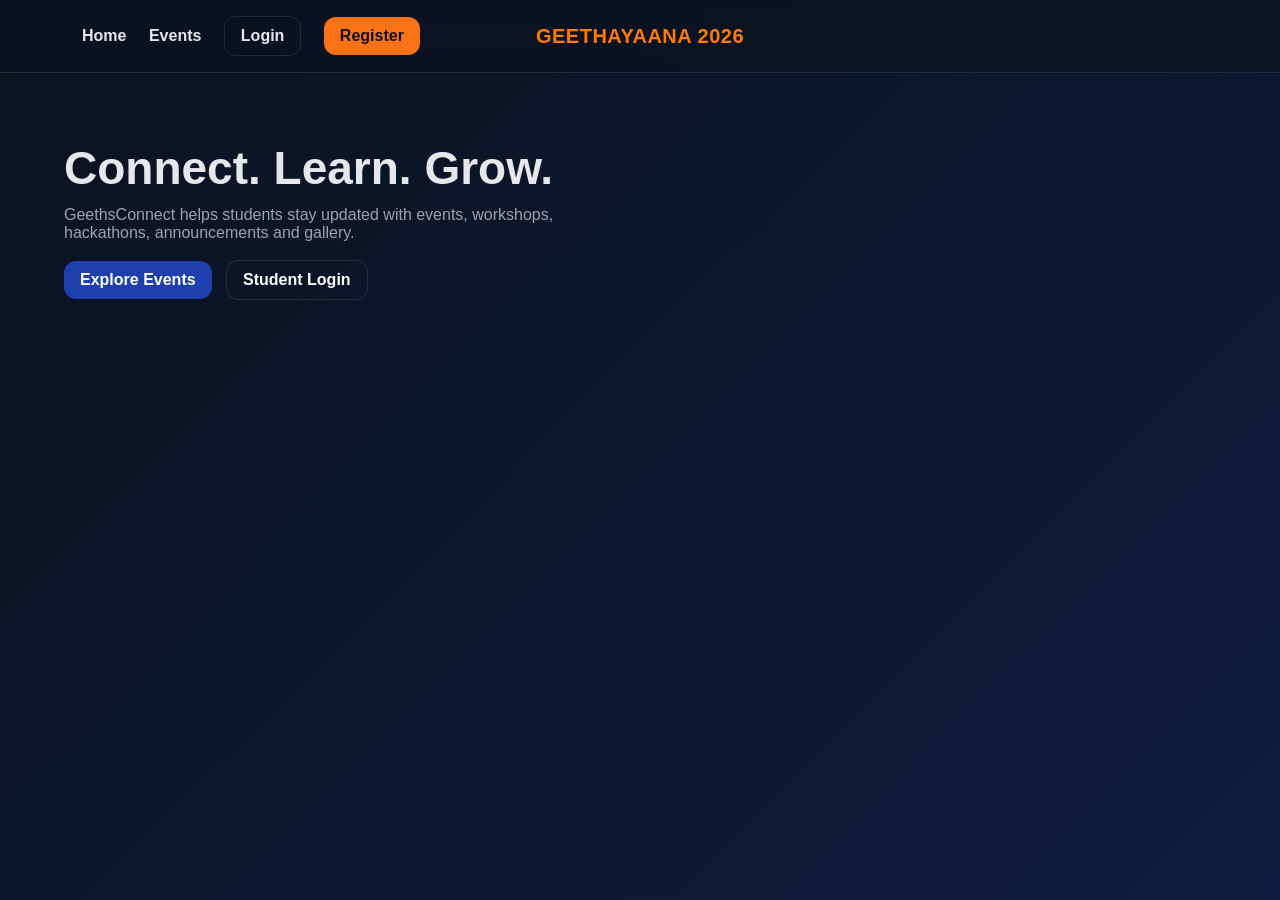
<file: frontend-clean/studentside/index.html>
<!DOCTYPE html>
<html lang="en">
<head>
  <meta charset="UTF-8" />
  <meta name="viewport" content="width=device-width, initial-scale=1.0" />
  <title>GeethsConnect | Home</title>
  <link rel="stylesheet" href="../common/css/style.css" />
</head>
<body>

  <header class="navbar">
    <div class="container nav-flex">
      <h2 class="logo">GEETHAYAANA 2026</h2>
      <nav class="nav-links">
        <a href="index.html">Home</a>
        <a href="events.php">Events</a>
        <a class="btn outline" href="login.html">Login</a>
        <a class="btn orange" href="register2.html">Register</a>
      </nav>
    </div>
  </header>

  <section class="hero">
    <div class="container hero-flex">
      <div>
        <h1>Connect. Learn. Grow.</h1>
        <p>
          GeethsConnect helps students stay updated with events, workshops, hackathons,
          announcements and gallery.
        </p>
        <a class="btn" href="events.php">Explore Events</a>
        <a class="btn outline" href="login.html" style="margin-left:10px;">Student Login</a>
      </div>


</body>
</html>
</file>
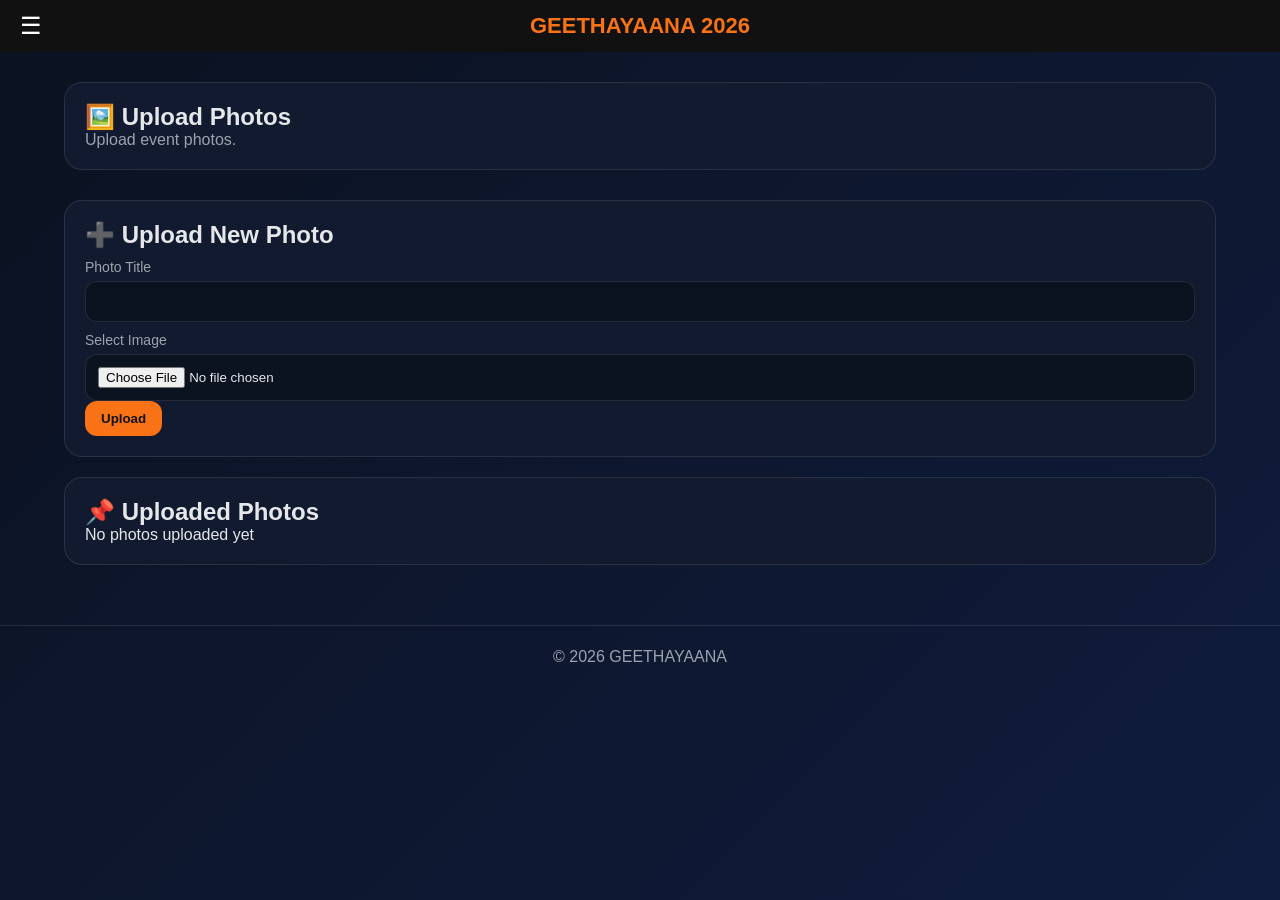
<file: frontend-clean/adminside/uploadphotos.html>
<!DOCTYPE html>
<html lang="en">
<head>
<meta charset="UTF-8" />
<meta name="viewport" content="width=device-width, initial-scale=1.0" />
<title>Upload Photos | GeethsConnect</title>
<link rel="stylesheet" href="../common/css/style.css" />
</head>

<body>

<div class="topbar">

  <span class="menu-btn" onclick="toggleSidebar()">☰</span>

  <h2 class="logo-text">GEETHAYAANA 2026</h2>

</div>

<div id="sidebar" class="sidebar">
  <a href="admindashboard.php">🏠 Dashboard</a>
  <a href="addevent.php">➕ Add Event</a>
  <a href="uploadphotos.html">🖼️ Upload Photos</a>
  <a href="/GEETHAYAANA/frontend-clean/studentside/login.html">Logout</a>
</div>

<section class="container" style="padding:30px 0;">
<div class="card">
<h1>🖼️ Upload Photos</h1>
<p style="color:var(--muted);">Upload event photos.</p>
</div>
</section>

<section class="container">

<div class="card">
<h2>➕ Upload New Photo</h2>

<form id="photoForm">
<label>Photo Title</label>
<input type="text" id="photoTitle" required />

<label>Select Image</label>
<input type="file" id="photoFile" accept="image/*" required />

<button class="btn orange" type="submit">Upload</button>
</form>
</div>

<div class="card" style="margin-top:20px;">
<h2>📌 Uploaded Photos</h2>
<div id="photoList"></div>
</div>

</section>

<footer class="footer">
<div class="container">
© 2026 GEETHAYAANA
</div>
</footer>

<script>

const photoForm = document.getElementById("photoForm");
const photoList = document.getElementById("photoList");

/* GET PHOTOS */
function getPhotos(){
return JSON.parse(localStorage.getItem("photos")) || [];
}

/* SAVE PHOTOS */
function savePhotos(data){
localStorage.setItem("photos", JSON.stringify(data));
}

/* SHOW PHOTOS */
function renderPhotos(){

const photos = getPhotos();
photoList.innerHTML = "";

if(photos.length === 0){
photoList.innerHTML = "<p>No photos uploaded yet</p>";
return;
}

photos.forEach((p, index)=>{

photoList.innerHTML += `
<div class="card" style="margin-top:10px;">
<img src="${p.img}" style="width:100%;height:180px;object-fit:cover;">
<h3>${p.title}</h3>
<p>${p.date}</p>
<button onclick="deletePhoto(${index})" class="btn outline">Delete</button>
</div>
`;

});

}

/* DELETE */
function deletePhoto(index){
let photos = getPhotos();
photos.splice(index,1);
savePhotos(photos);
renderPhotos();
}

/* UPLOAD */
photoForm.addEventListener("submit", function(e){

e.preventDefault();

const title = document.getElementById("photoTitle").value;
const file = document.getElementById("photoFile").files[0];

if(!file){
alert("Select image");
return;
}

const reader = new FileReader();

reader.onload = function(){

const newPhoto = {
title: title,
img: reader.result,
date: new Date().toLocaleString()
};

let photos = getPhotos();
photos.unshift(newPhoto);

savePhotos(photos);

alert("Uploaded!");
photoForm.reset();
renderPhotos();

};

reader.readAsDataURL(file);

});

renderPhotos();

function toggleSidebar(){
  document.getElementById("sidebar").classList.toggle("active");
}

</script>

</body>
</html>
</file>
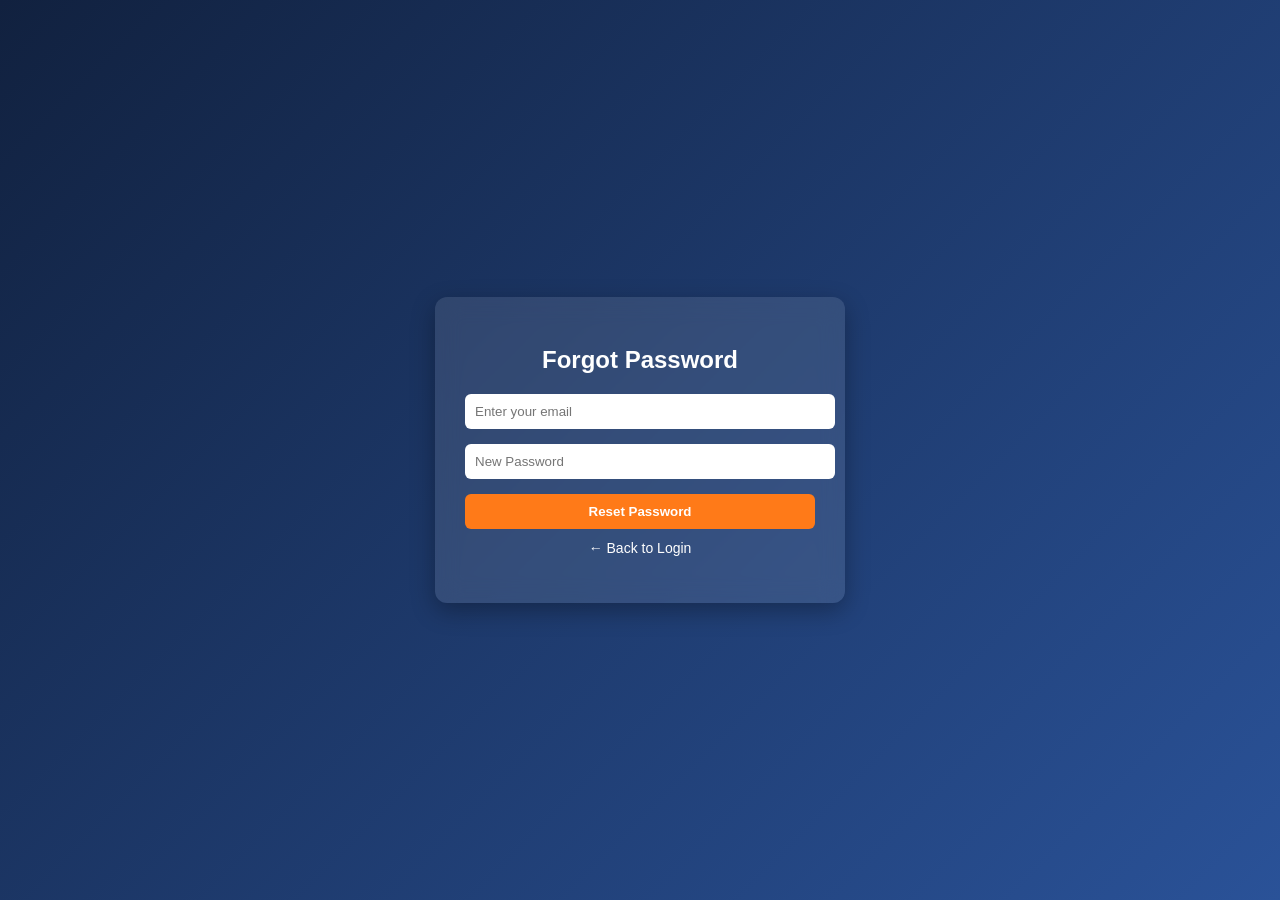
<file: frontend-clean/studentside/forgotpassword.html>
<!DOCTYPE html>
<html lang="en">
<head>
<meta charset="UTF-8">
<meta name="viewport" content="width=device-width, initial-scale=1.0">
<title>Forgot Password | GeethsConnect</title>

<style>
body {
  margin: 0;
  padding: 0;
  height: 100vh;
  background: linear-gradient(135deg, #11213f, #2a5298);
  display: flex;
  justify-content: center;
  align-items: center;
  font-family: Arial, sans-serif;
}

.forgot-container {
  width: 100%;
  display: flex;
  justify-content: center;
  align-items: center;
}

.forgot-card {
  background: rgba(255, 255, 255, 0.1);
  backdrop-filter: blur(12px);
  padding: 30px;
  width: 350px;
  border-radius: 12px;
  color: #fff;
  box-shadow: 0 8px 25px rgba(0,0,0,0.3);
  text-align: center;
}

.forgot-card h2 {
  margin-bottom: 20px;
}

.forgot-card input {
  width: 100%;
  padding: 10px;
  margin-bottom: 15px;
  border: none;
  border-radius: 6px;
  outline: none;
}

.forgot-card button {
  width: 100%;
  padding: 10px;
  background: #ff7a18;
  border: none;
  border-radius: 6px;
  color: #fff;
  font-weight: bold;
  cursor: pointer;
  transition: 0.3s;
}

.forgot-card button:hover {
  background: #ff5200;
}

.forgot-card a {
  color: #fff;
  text-decoration: none;
  font-size: 14px;
}

.forgot-card a:hover {
  text-decoration: underline;
}
</style>

</head>

<body>

<div class="forgot-container">
  <div class="forgot-card">
    
    <h2>Forgot Password</h2>

    <form action="../../backend/forgotPassword.php" method="POST">
      
      <input type="email" name="email" placeholder="Enter your email" required>
      
      <input type="password" name="newPassword" placeholder="New Password" required>

      <button type="submit">Reset Password</button>

    </form>

    <p style="margin-top:10px;">
      <a href="login.html">← Back to Login</a>
    </p>

  </div>
</div>

</body>
</html>
</file>
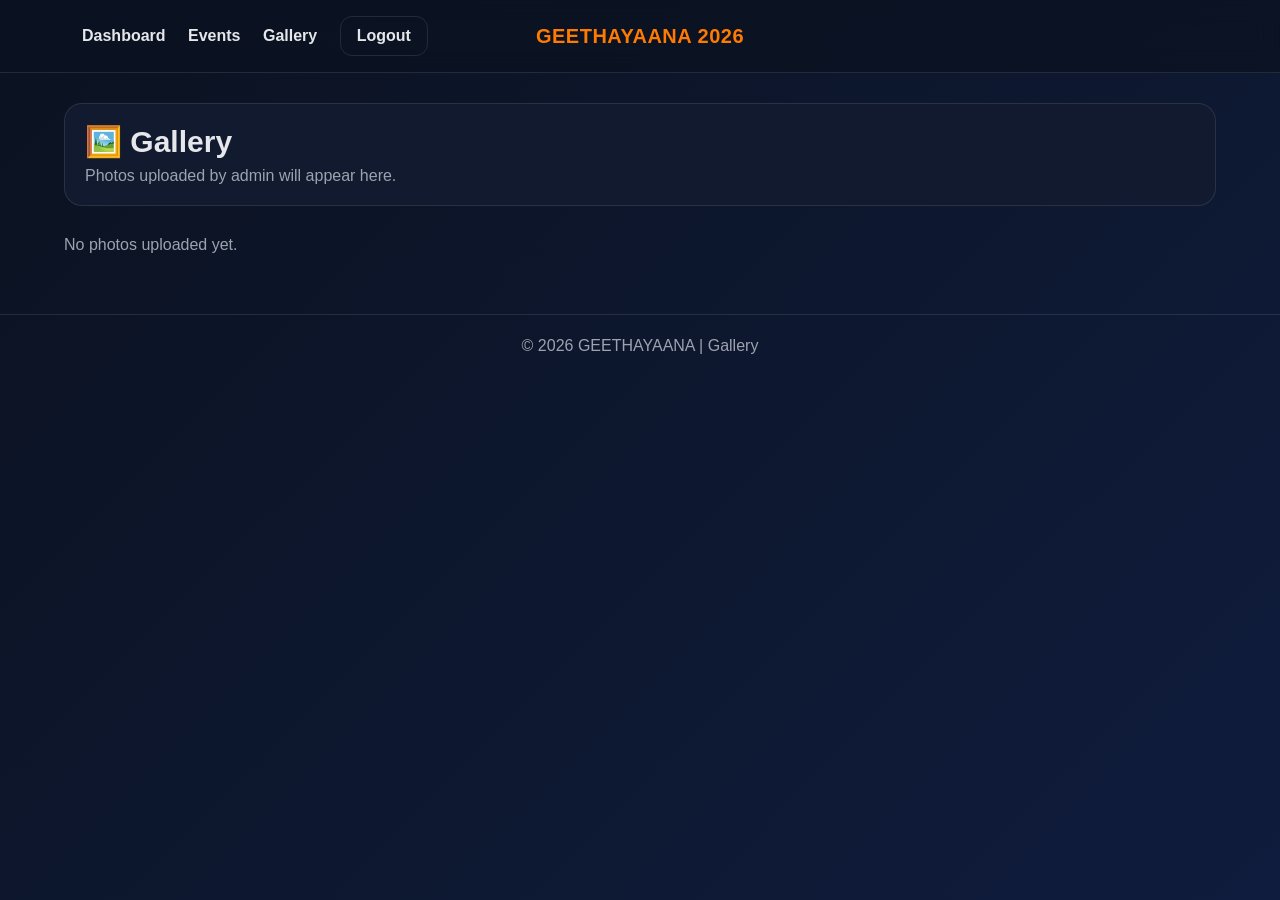
<file: frontend-clean/studentside/gallery.html>
<!DOCTYPE html>
<html lang="en">
<head>
<meta charset="UTF-8" />
<meta name="viewport" content="width=device-width, initial-scale=1.0" />
<title>Gallery | GEETHAYAANA</title>
<link rel="stylesheet" href="../common/css/style.css" />
</head>
<body>

<header class="navbar">
<div class="container nav-flex">
<h2 class="logo">GEETHAYAANA 2026</h2>
<nav class="nav-links">
<a href="studentdashboard.PHP">Dashboard</a>
<a href="events.php">Events</a>
<a href="gallery.html">Gallery</a>
<a href="login.html" class="btn outline">Logout</a>
</nav>
</div>
</header>

<section class="container" style="padding:30px 0;">
<div class="card">
<h1 style="font-size:30px;margin-bottom:8px;">🖼️ Gallery</h1>
<p style="color:var(--muted);">Photos uploaded by admin will appear here.</p>
</div>
</section>

<section class="container" style="margin-bottom:40px;">
<div id="galleryContainer" class="grid" style="grid-template-columns:repeat(3,1fr);gap:14px;"></div>
</section>

<footer class="footer">
<div class="container">© 2026 GEETHAYAANA | Gallery</div>
</footer>

<script>

const galleryContainer = document.getElementById("galleryContainer");

/* LOAD PHOTOS FROM LOCAL STORAGE */
function getPhotos() {
return JSON.parse(localStorage.getItem("photos")) || [];
}

/* RENDER GALLERY */
function renderGallery() {

const photos = getPhotos();
galleryContainer.innerHTML = "";

if (photos.length === 0) {
galleryContainer.innerHTML = "<p style='color:var(--muted)'>No photos uploaded yet.</p>";
return;
}

photos.forEach(p => {

const div = document.createElement("div");
div.className = "card";
div.style.padding = "12px";

div.innerHTML = `
<img src="${p.img}" alt="${p.title}"
style="width:100%;height:180px;object-fit:cover;border-radius:12px;" />

<h3 style="margin-top:10px;">${p.title}</h3>

<p style="color:var(--muted);font-size:13px;">
🕒 ${p.date}
</p>
`;

galleryContainer.appendChild(div);

});

}

/* LOAD ON PAGE OPEN */
window.onload = renderGallery;

</script>

</body>
</html>
</file>
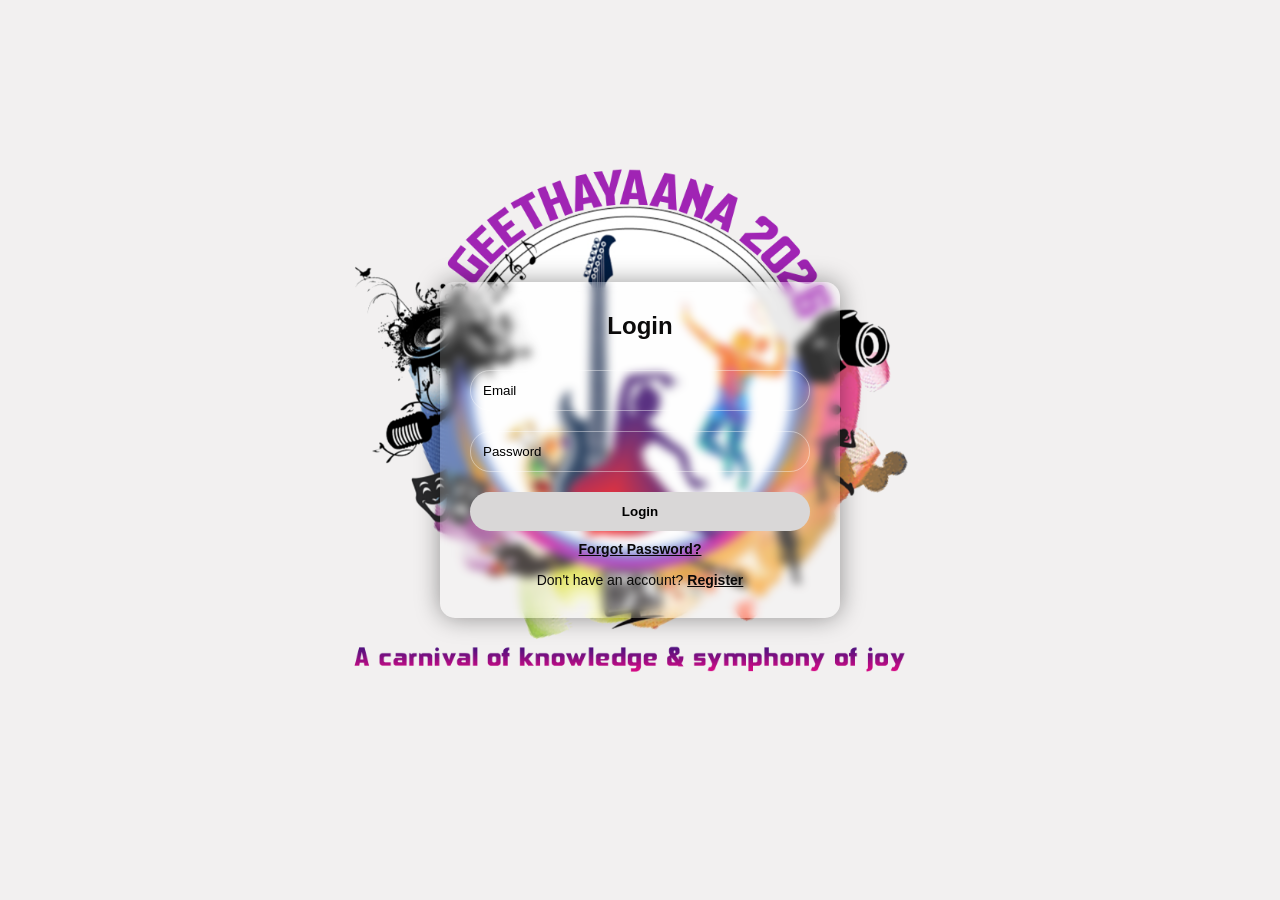
<file: frontend-clean/studentside/login.html>
<!DOCTYPE html>
<html lang="en">
<head>
  <meta charset="UTF-8">
  <title>Login | GeethsConnect</title>
  <link rel="stylesheet" href="../common/css/login.css">
</head>
<body>

<div id="portalClosedBox" class="portal-closed" style="display:none;">
  <div class="message-box">
    <h1>🚫 PORTAL CLOSED</h1>
    <p>Contact admin</p>
    <p>Wait till Geethayaana 2027</p>
  </div>
</div>

<div class="login-container">
  <div class="login-card">

    <h2>Login</h2>

    <!-- LOGIN FORM -->
    <form action="../../backend/loginUser.php" method="POST">

  <input type="email" name="email" placeholder="Email" required>

  <input type="password" name="password" placeholder="Password" required>

  <button type="submit">Login</button>
  
  <p style="text-align:center; margin-top:10px;">
  <a href="forgotpassword.html">Forgot Password?</a>
</p>

</form>

    <p>
      Don't have an account?
      <a href="register2.html">Register</a>
    </p>

  </div>
</div>

</body>

<script>
const params = new URLSearchParams(window.location.search);

console.log("closed param:", params.get("closed")); // DEBUG

if(params.get("closed") === "1"){
    document.getElementById("portalClosedBox").style.display = "flex";
}
</script>

</html>
</file>
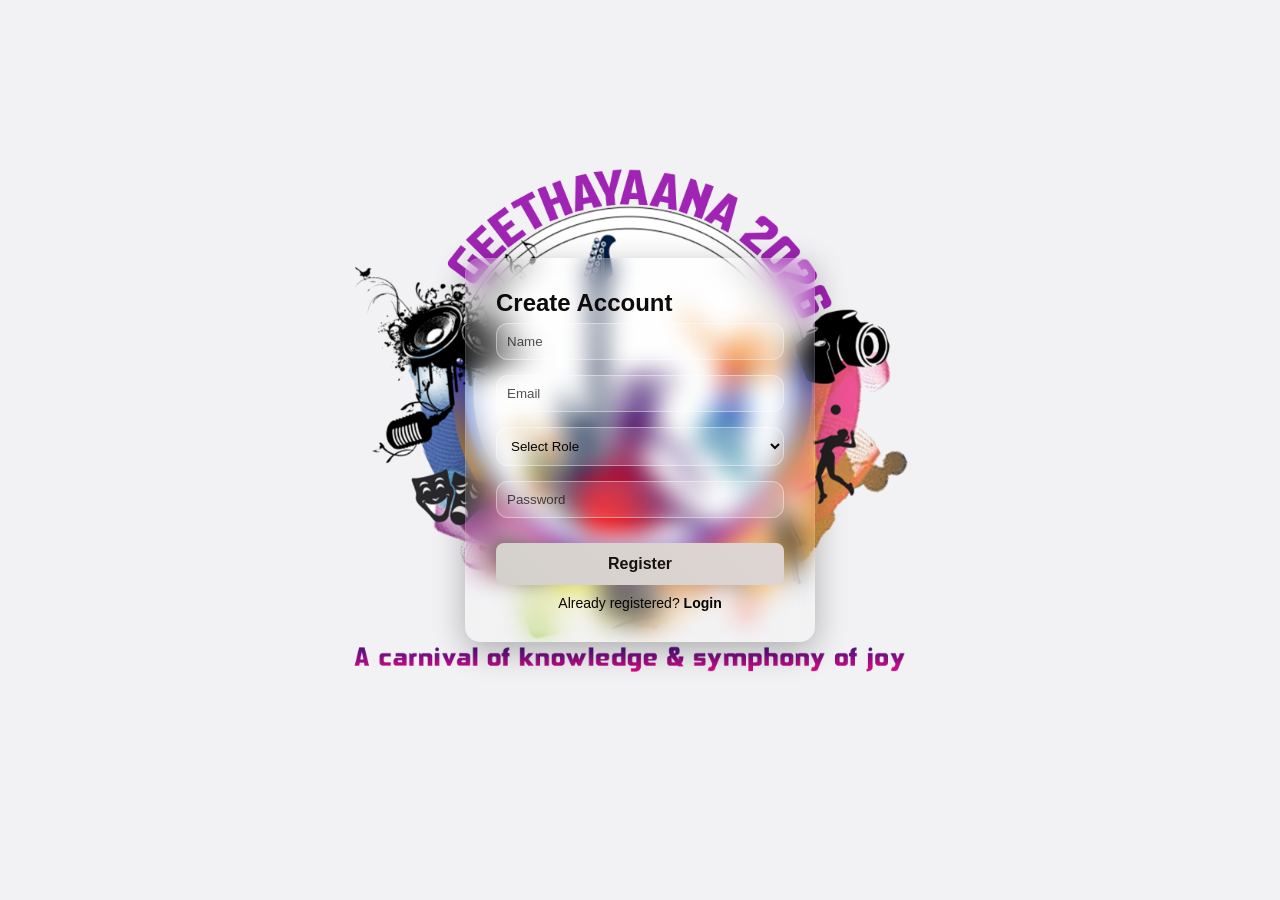
<file: frontend-clean/studentside/register2.html>
<!DOCTYPE html>
<html lang="en">
<head>
  <meta charset="UTF-8" />
  <meta name="viewport" content="width=device-width, initial-scale=1.0" />
  <title>Student Register | GeethsConnect</title>
  <link rel="stylesheet" href="../common/css/style.css" />

  <style>
body {
  margin: 0;
  padding: 0;
  font-family: Arial, sans-serif;

  background: url('../common/images/gy26.png') no-repeat center;
  background-size: 60%;
  background-color: #f2f2f4;
}

@media (max-width: 768px) {

  body {
    background-size: 80%;  /* smaller on phone */
  }

  .login-card {
    width: 90%;
    padding: 18px;
  }

  .login-card h2 {
    font-size: 20px;
  }
}

.login-container {
  display: flex;
  justify-content: center;
  align-items: center;
  height: 100vh;
  padding: 15px;
}

.login-card {
  width: 320px;
  max-width: 100%;
  padding: 20px;
  border-radius: 15px;

  background: rgba(255,255,255,0.2);
  backdrop-filter: blur(12px);
}
.auth-wrap {
      width: 100%;
      display: flex;
      justify-content: center;
      align-items: center;
}

    .auth-card {
      backdrop-filter: blur(12px);
      background: rgba(238, 234, 234, 0.08);
      border-radius: 15px;
      padding: 30px;
      width: 350px;
      color: #fff;
      box-shadow: 0 8px 32px rgba(11, 8, 8, 0.3);
    }

    .auth-card h2,
    .auth-card p,
    .auth-card label,
    .auth-card a {
      color: #0e0b0b;
    }

    .auth-card input {
      width: 100%;
      padding: 10px;
      margin-bottom: 15px;
      border: 1px solid rgba(255, 255, 255, 0.4);
      background: rgba(255, 255, 255, 0.15);
      color: #100e0e;
      outline: none;
    }

    .auth-card input::placeholder {
       color: rgba(9, 9, 9, 0.7);
    }

    .auth-card select{
      width:100%;
      padding:10px;
      margin-bottom:15px;
      border:1px solid rgba(255,255,255,0.4);
      background:rgba(255,255,255,0.15);
      color:#050404;
      outline:none;
    }

    .btn.full {
      width: 100%;
      padding: 10px;
      border-radius: 8px;
      border: none;
      cursor: pointer;
    }

    .small-link {
      margin-top: 10px;
      text-align: center;
      color: #080606;
    }

    .small-link a {
      color: #040404;
      text-decoration: none;
    }

    button {
  width: 100%;
  padding: 12px;
  margin-top: 10px;
  border: none;
  border-radius: 8px;
  background: linear-gradient(45deg, #d4d1cd, #ded5d3);
  color: rgb(23, 17, 17);
  font-size: 16px;
  font-weight: bold;
  cursor: pointer;
  transition: 0.3s;
}

button:hover {
  transform: scale(1.05);
  background: linear-gradient(45deg, #ff3d00, #ff7a18);
}

button:active {
  transform: scale(0.98);
}

  </style>

</head>

<body>

<div class="auth-wrap">
  <div class="card auth-card">
    <h2>Create Account</h2>
    

  <form action="/GEETHAYAANA/backend/registerUser.php" method="POST">

  <input type="text" name="name" placeholder="Name" required>
  <input type="email" name="email" placeholder="Email" required>

 <select name="role" id="role" onchange="toggleEmpId()" required>
  <option value="">Select Role</option>
  <option value="student">Student</option>
  <option value="admin">Faculty</option>
</select>

<div id="empIdField" style="display:none;">
  <label>Employee ID</label>
  <div style="display:flex;">
    <span style="padding:10px;background:#ccc;">E</span>
    <input type="text" name="empId" id="empIdInput" placeholder="Enter digits" pattern="[0-9]+">
  </div>
</div>

  <input type="password" name="password" placeholder="Password" required>

  <button type="submit">Register</button>

</form>

    <div class="small-link">
      Already registered? <a href="login.html">Login</a>
    </div>



  </div>
</div>

<div id="successPopup" class="popup">
  <div class="popup-box">
    <h3>🎉 Registered Successfully!</h3>
    <p>You can now login.</p>
    <a href="login.html">Login</a>
  </div>
</div>

<script>
function toggleEmpId(){
  const role = document.getElementById("role").value;
  const empField = document.getElementById("empIdField");
  const empInput = document.getElementById("empIdInput");

  if(role === "admin"){
    empField.style.display = "block";
    empInput.required = true;
  } else {
    empField.style.display = "none";
    empInput.required = false;
  }
}
</script>

</body>
</html>
</file>
<file: frontend-clean/common/css/style.css>
:root{
  --primary:#1E40AF;     /* royal blue */
  --secondary:#F97316;   /* orange */
  --bg:#0b1220;
  --card:#111a2e;
  --text:#e5e7eb;
  --muted:#9ca3af;
  --border:rgba(255,255,255,0.10);
}

*{margin:0;padding:0;box-sizing:border-box;font-family:Arial, sans-serif;}
body{
  background: linear-gradient(135deg, #0b1220, #0f1c3d);
  color:var(--text);
  min-height:100vh;
}
a{text-decoration:none;color:inherit;}
.container{width:90%;max-width:2900px;margin:auto;}

.navbar{
  padding:16px 0;
  position:sticky;
  top:0;
  z-index:100;
  background:rgba(11,18,32,0.75);
  backdrop-filter: blur(12px);
  border-bottom:1px solid var(--border);
}
.nav-flex{display:flex;justify-content:space-between;align-items:center;}
.logo{color:var(--secondary);font-weight:800;letter-spacing:0.5px;}
.nav-links a{margin-left:18px;font-weight:600;color:var(--text);}
.btn{
  padding:10px 16px;
  background:var(--primary);
  border:none;
  color:white;
  border-radius:12px;
  font-weight:700;
  cursor:pointer;
  display:inline-block;
}
.btn.orange{background:var(--secondary);color:#111;}
.btn.outline{
  background:transparent;
  border:1px solid var(--border);
}

.hero{padding:70px 0;}
.hero-flex{
  display:flex;
  gap:30px;
  justify-content:space-between;
  align-items:center;
  flex-wrap:wrap;
}
.hero h1{font-size:46px;line-height:1.1;margin-bottom:12px;}
.hero p{color:var(--muted);max-width:520px;margin-bottom:18px;}

.card{
  background:var(--card);
  border:1px solid var(--border);
  border-radius:18px;
  padding:20px;
}
.grid{display:grid;gap:60px;}
.grid-3{grid-template-columns:repeat(3,1fr);}
@media(max-width:1000px){.grid-3{grid-template-columns:1fr;}}

.footer{
  margin-top:60px;
  padding:22px 0;
  border-top:1px solid var(--border);
  color:var(--muted);
  text-align:center;
}

/* Auth pages */
.auth-wrap{display:flex;justify-content:center;align-items:center;min-height:100vh;padding:20px;}
.auth-card{width:420px;}
.auth-card h2{margin-bottom:6px;}
.auth-card p{color:var(--muted);margin-bottom:16px;}
label{display:block;margin-top:10px;margin-bottom:6px;color:var(--muted);font-size:14px;}
input, select, textarea{
  width:100%;
  padding:12px;
  border-radius:12px;
  border:1px solid var(--border);
  background:#0b1220;
  color:var(--text);
  outline:none;
}
textarea{min-height:100px;resize:vertical;}
.full{width:100%;margin-top:14px;}
.small-link{margin-top:12px;color:var(--muted);font-size:14px;}
.small-link a{color:var(--secondary);font-weight:700;}

/* Success Popup */
.popup {
  display: none; /* hidden by default */
  position: fixed;
  top: 0;
  left: 0;
  width: 100%;
  height: 100%;
  background: rgba(0, 0, 0, 0.6);
  justify-content: center;
  align-items: center;
  z-index: 9999;
}

.popup-box {
  background: #fff;
  padding: 25px 35px;
  border-radius: 10px;
  text-align: center;
  box-shadow: 0 5px 20px rgba(0,0,0,0.3);
  animation: popupFade 0.3s ease-in-out;
}

.popup-box h3 {
  color: rgb(62, 77, 188);
  margin-bottom: 10px;
}

.popup-box button {
  padding: 10px 20px;
  background: #16337b;
  color: white;
  border: none;
  border-radius: 5px;
  cursor: pointer;
}

.popup-box button:hover {
  background: #21216c;
}

@keyframes popupFade {
  from { transform: scale(0.7); opacity: 0; }
  to { transform: scale(1); opacity: 1; }
}

/* DASHBOARD GRID FIX */
.dashboard-grid{
display: grid;
grid-template-columns: 1fr 2fr;
gap: 25px;
align-items: stretch;
}

/* LEFT CARDS */
.small-card{
min-height: 160px;
padding: 25px;
margin-bottom: 20px;
}

/* RIGHT BIG CARD */
.big-card{
min-height: 380px;
padding: 30px;
}

/* QUICK ACTIONS FIX */
.quick-actions{
display: grid;
grid-template-columns: repeat(2, 1fr);
gap: 20px;
}

.quick-actions .card{
min-height: 150px;
padding: 25px;
transition: 0.3s;
}

.quick-actions .card:hover{
transform: translateY(-5px);
box-shadow: 0 10px 25px rgba(0,0,0,0.3);
}


  
/* TOPBAR */
.logo{
  position:absolute;
  left:50%;
  transform:translateX(-50%);
  font-size:20px;
  font-weight:bold;
  color:#ff7a00;
}

.topbar{
  display:flex;
  align-items:center;
  justify-content:space-between;
  position:relative; /* IMPORTANT */
  background:#111;
  color:#fff;
  padding:12px 20px;
}

.menu-btn{
  font-size:24px;
  cursor:pointer;
}

/* SIDEBAR */
.sidebar{
  position:fixed;
  top:0;
  left:-220px;
  width:200px;
  height:100%;
  background:#222;
  padding-top:60px;
  transition:0.3s;
  z-index:1000;
}

.sidebar a{
  display:block;
  color:#fff;
  padding:12px 20px;
  text-decoration:none;
}

.sidebar a:hover{
  background:#444;
}

/* PROFILE */
.profile-dropdown{
  display:none;
  position:absolute;
  right:0;
  top:45px;
  background:#ffffff;
  color:#111;
  padding:15px;
  border-radius:12px;
  width:220px;
  box-shadow:0 8px 25px rgba(0,0,0,0.2);
  z-index:1000;
  animation:fadeIn 0.2s ease;
}

.profile-dropdown p{
  margin:5px 0;
  font-size:14px;
}

.profile-dropdown strong{
  font-size:16px;
}

.profile-dropdown a{
  display:block;
  padding:10px;
  margin-top:5px;
  border-radius:8px;
  text-decoration:none;
  color:#111;
  transition:0.2s;
}

.profile-dropdown a:hover{
  background:#f2f2f2;
}

@keyframes fadeIn{
  from{opacity:0; transform:translateY(-10px);}
  to{opacity:1; transform:translateY(0);}
}

/* SIDEBAR DEFAULT */
.sidebar{
  position:fixed;
  top:0;
  left:-220px;
  width:200px;
  height:100%;
  background:#222;
  padding-top:60px;
  transition:0.3s;
  z-index:1000;
}

/* ✅ WHEN ACTIVE */
.sidebar.active{
  left:0;
}

/* PROFILE DROPDOWN */
.profile-dropdown{
  display:none;
}

/* ✅ WHEN CLICKED */
.profile-dropdown.show{
  display:block;
}

/* PROFILE ICON POSITION */
.profile{
  position:absolute;
  right:20px;
  cursor:pointer;
  font-size:20px;
}

/* ✅ LOGO WITH IMAGE */

.profile-dropdown.show{
  display:block;
}

.topbar{
  position:relative;
}

.logo-box{
display: flex;
align-items: center;
gap: 10px;
}

.logo-img{
width: 50px;
height: 50px;
mix-blend-mode: multiply;
}

.logo-text{
  position:absolute;
  left:50%;
  transform:translateX(-50%);
  font-size:22px;
  font-weight:bold;
  color:#F97316;
}
</file>
<file: frontend-clean/common/css/login.css>
* {
  margin: 0;
  padding: 0;
  box-sizing: border-box;
  font-family: Arial, sans-serif;
}

body {
  margin: 0;
  min-height: 100vh;
  display: flex;
  justify-content: center;
  align-items: center;

  background: url("../images/gy26.png") no-repeat center;
  background-size: contain;   /* full image always visible */
  background-color: #f2f0f0;  /* fills empty space nicely */
}

@media (min-width: 768px) {
  body {
    background-size: 60%;   /* adjust: 60%–80% as you like */
  }
}

@media (max-width: 767px) {
  body {
    background-size: 90%;   /* bigger on phone */
  }
}
/* Center container */
.login-container {
  display: flex;
  justify-content: center;
  align-items: center;
  width: 100%;
  height: 100%;
}

/* Glass card */
.login-card {
  width: 400px;
  padding: 30px;
  border-radius: 15px;
  backdrop-filter: blur(5px);
  background: rgba(248, 247, 247, 0.2);
  box-shadow: 0 0 25px rgba(0,0,0,0.4);
  color: rgb(11, 10, 10);
}

/* Title */
.login-card h2 {
  text-align: center;
  margin-bottom: 20px;
  font-weight: bold;
}

/* Inputs */
.login-card input {
  width: 100%;
  padding: 12px;
  margin: 10px 0;
  border-radius: 20px;
  border: 1px solid rgba(255,255,255,0.4);
  background: transparent;
  color: rgb(1, 1, 1);
  outline: none;
}

.login-card input::placeholder {
  color: #010101;
}

/* Remember + Forgot */
.options {
  display: flex;
  justify-content: space-between;
  font-size: 13px;
  margin: 10px 0;
}

.options a {
  color: rgb(4, 3, 3);
  text-decoration: none;
}

/* Button */
.login-card button {
  width: 100%;
  padding: 12px;
  border: none;
  border-radius: 25px;
  background: #d9d7d7;
  color: black;
  font-weight: bold;
  cursor: pointer;
  margin-top: 10px;
}

.login-card button:hover {
  background: #0c0909;
}

/* Register text */
.login-card p {
  text-align: center;
  margin-top: 15px;
  font-size: 14px;
}

.login-card a {
  color: #090808;
  font-weight: bold;
}

/* Login Role Dropdown */
#loginRole {
  width: 100%;
  padding: 12px 14px;
  border-radius: 10px;
  border: 1px solid rgba(255, 255, 255, 0.3);
  background: rgba(255, 255, 255, 0.08);
  color: rgb(7, 5, 5);
  font-size: 14px;
  outline: none;
  margin-bottom: 15px;
  backdrop-filter: blur(5px);
  transition: 0.3s ease;
}

/* When clicked */
#loginRole:focus {
  border-color: #eae7e7;
  box-shadow: 0 0 8px rgba(241, 238, 245, 0.6);
}

/* Option styling (dropdown list) */
#loginRole option {
  background: #010107;
  color: white;
  padding: 10px;
}

.portal-closed{
  position: fixed;
  top:0;
  left:0;
  width:100%;
  height:100%;

  backdrop-filter: blur(8px);   /* 🔥 THIS BLURS EVERYTHING */
  background: rgba(0,0,0,0.4);

  display:flex;
  justify-content:center;
  align-items:center;

  z-index:9999;
}

/* CENTER BOX */
.message-box{
  background: rgba(255,255,255,0.2);
  padding:50px;
  border-radius:15px;
  text-align:center;
  color:white;
  backdrop-filter: blur(10px);
}

/* BIG TEXT */
.message-box h1{
  font-size:50px;
  margin-bottom:15px;
}

.message-box p{
  font-size:20px;
}
</file>
